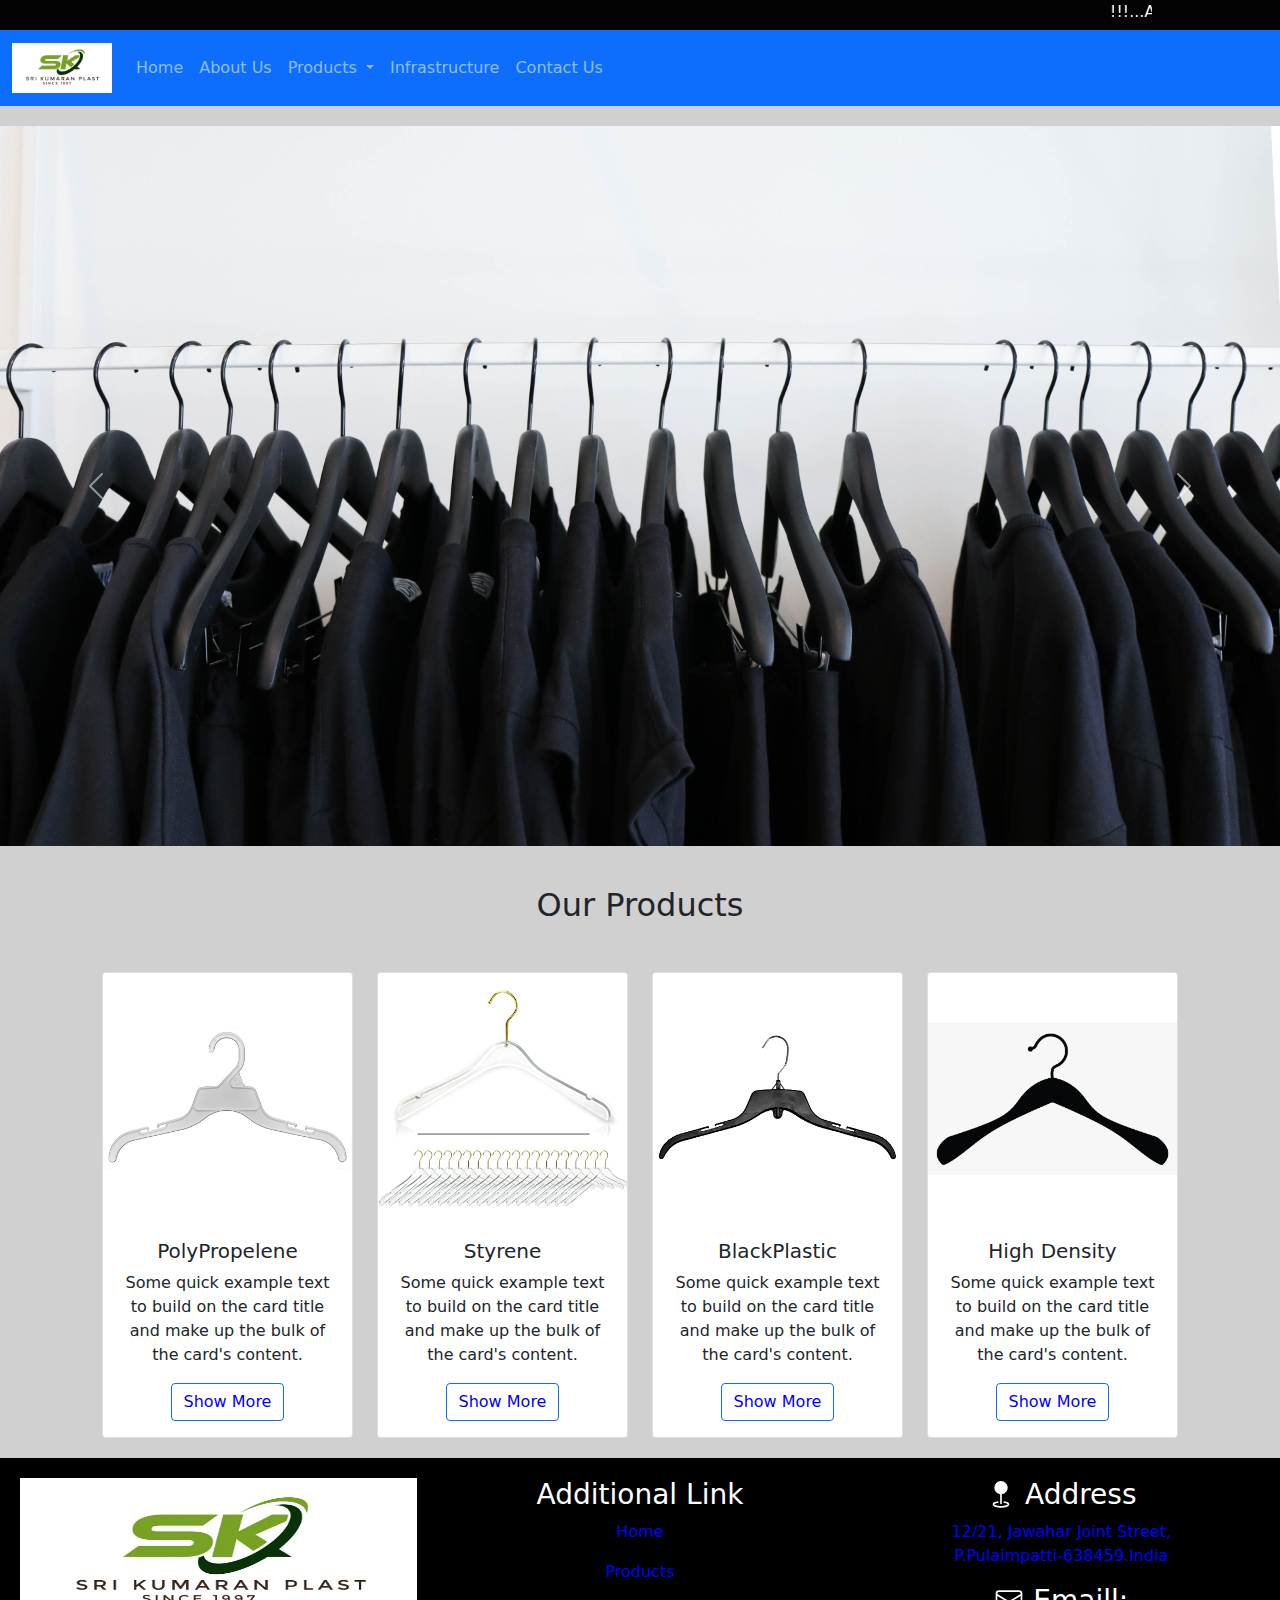
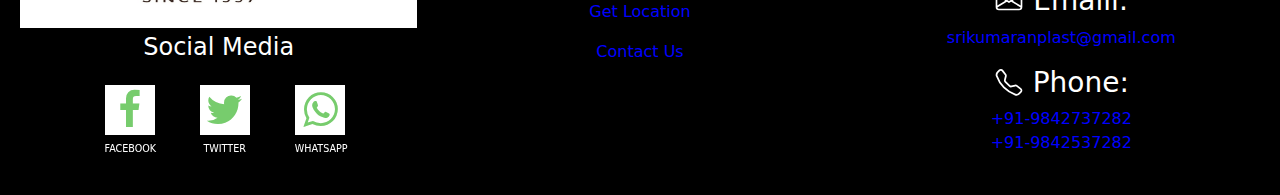
<file: index.html>
<!DOCTYPE html>
<html lang="en">

<head>
  <meta charset="UTF-8">
  <meta http-equiv="X-UA-Compatible" content="IE=edge">
  <meta name="viewport" content="width=device-width, initial-scale=1.0">
  <title>Sri Kumaran Plast</title>
  <link rel="shortcut icon" href="./favicon.jpg" type="image/x-icon">
  <link rel="stylesheet" href="./bootstrap.min.css">
  <link rel="stylesheet" href="./style.css">
  <!-- socail nav -->
  <link href="https://fonts.googleapis.com/css?family=Raleway+Dots" rel="stylesheet" type="text/css">
  <link href="https://maxcdn.bootstrapcdn.com/font-awesome/4.7.0/css/font-awesome.min.css" rel="stylesheet"
    type="text/css">
  <!-- social nav -->

</head>

<body>
  <!-- back to top -->
  <button onclick="topFunction()" id="myBtn" title="Go to top"><svg xmlns="http://www.w3.org/2000/svg" width="28"
      height="28" fill="currentColor" class="bi bi-caret-up-fill" viewBox="0 0 16 16">
      <path
        d="m7.247 4.86-4.796 5.481c-.566.647-.106 1.659.753 1.659h9.592a1 1 0 0 0 .753-1.659l-4.796-5.48a1 1 0 0 0-1.506 0z" />
    </svg></button>

  <script>
    //Get the button
    var mybutton = document.getElementById("myBtn");

    // When the user scrolls down 20px from the top of the document, show the button
    window.onscroll = function () { scrollFunction() };

    function scrollFunction() {
      if (document.body.scrollTop > 20 || document.documentElement.scrollTop > 20) {
        mybutton.style.display = "block";
      } else {
        mybutton.style.display = "none";
      }
    }

    // When the user clicks on the button, scroll to the top of the document
    function topFunction() {
      document.body.scrollTop = 0;
      document.documentElement.scrollTop = 0;
    }
  </script>
  <!-- back to top -->
  <!-- page logo top -->
  <div class="head-top">
    <marquee behavior="scroll" direction="left" scrollamount="5" style="color: white;">
      !!!...Announce something here...!!!
    </marquee>
  </div>
  <!-- page logo end -->
  <!-- top menu start -->
  <div class="top-menu">
    <nav class="navbar navbar-expand-lg navbar-dark bg-primary ">
      <div class="container-fluid">
        <a class="navbar-brand" href="./index.html"><img src="./logo.png" alt="Sri Kumaran Plast"
            style="width:100px;height:50px;"></a>
          <button class="navbar-toggler" type="button" data-bs-toggle="collapse" data-bs-target="#main_nav"
            aria-expanded="false" aria-label="Toggle navigation">
            <span class="navbar-toggler-icon"></span>
          </button>
          <div class="collapse navbar-collapse" id="main_nav">
            <ul class="navbar-nav">
              <li class="nav-item active"> <a class="nav-link" href="./index.html">Home </a> </li>
              <li class="nav-item active"> <a class="nav-link" href="./about-us.html">About Us </a> </li>
              <li class="nav-item dropdown" id="myDropdown">
                <a class="nav-link dropdown-toggle" href="#" data-bs-toggle="dropdown"> Products </a>
                <ul class="dropdown-menu">
                  <li> <a class="dropdown-item" href="./all-products.html"> All Products </a></li>
                  <li> <a class="dropdown-item" href="./all-products.html"> Dropdown item 2 </a></li>
                  <li><a class="dropdown-item" href="./all-products.html"> Dropdown item 3 </a></li>
                  <li><a class="dropdown-item" href="./all-products.html"> Dropdown item 4 </a></li>
                </ul>
              </li>
              <li class="nav-item active"> <a class="nav-link" href="./index.html">Infrastructure </a> </li>
              <li class="nav-item"><a class="nav-link" href="./contact-us.html"> Contact Us </a></li>
            </ul>
          </div>
        </div>
      </div>
    </nav>
  </div>

  <!-- top menu end -->
  <!-- slide image start -->
  <div class="slide">
    <div id="carouselExampleControls" class="carousel slide" data-bs-ride="carousel">
      <div class="carousel-inner">
        <div class="carousel-item active">
          <img src="./slide1.jpg" class="d-block w-100" alt="Plastic hangers" style="width:100%;height:auto;">
        </div>
        <div class="carousel-item">
          <img src="./slide2.jpg" class="d-block w-100" alt="Plastic hangers" style="width:100%;height:auto;">
        </div>
        <div class="carousel-item">
          <img src="./slide3.jpg" class="d-block w-100" alt="Plastic hangers" style="width:100%;height:auto;;">
        </div>
        <div class="carousel-item">
          <img src="./slide4.jpg" class="d-block w-100" alt="Plastic hangers" style="width:100%;height:auto;">
        </div>
      </div>
      <button class="carousel-control-prev" type="button" data-bs-target="#carouselExampleControls"
        data-bs-slide="prev">
        <span class="carousel-control-prev-icon" aria-hidden="true"></span>
        <span class="visually-hidden">Previous</span>
      </button>
      <button class="carousel-control-next" type="button" data-bs-target="#carouselExampleControls"
        data-bs-slide="next">
        <span class="carousel-control-next-icon" aria-hidden="true"></span>
        <span class="visually-hidden">Next</span>
      </button>
    </div>
  </div>
  <!-- slide image end -->

  <!-- cards start -->
  <div class="container">
    <div class="row padd text-center">
      <h2>Our Products</h2>
    </div>
    <div class="row padd text-center">
      <div class="col-md">
        <div class="card" style="width:100%;height:auto;">
          <img src="./card1-pp.jpg" class="card-img-top" alt="PolyPropelene">
          <div class="card-body">
            <h5 class="card-title">PolyPropelene</h5>
            <p class="card-text">Some quick example text to build on the card title and make up the bulk of the card's
              content.</p>
            <a href="./all-products.html" class="btn btn-primary">Show More</a>
          </div>
        </div>
      </div>
      <div class="col-md">
        <div class="card" style="width:100%;height:auto;">
          <img src="./card3-sty.jpg" class="card-img-top" alt="Styrene">
          <div class="card-body">
            <h5 class="card-title">Styrene</h5>
            <p class="card-text">Some quick example text to build on the card title and make up the bulk of the card's
              content.</p>
            <a href="./all-products.html" class="btn btn-primary">Show More</a>
          </div>
        </div>
      </div>
      <div class="col-md">
        <div class="card" style="width:100%;height:auto;">
          <img src="./card2-bp.jpg" class="card-img-top rounded" alt="BlackPlastic">
          <div class="card-body">
            <h5 class="card-title">BlackPlastic</h5>
            <p class="card-text">Some quick example text to build on the card title and make up the bulk of the card's
              content.</p>
            <a href="./all-products.html" class="btn btn-primary">Show More</a>
          </div>
        </div>
      </div>
      <div class="col-md">
        <div class="card" style="width:100%;height:auto;">
          <img src="./card4-hd.png" class="card-img-top" alt="High Density">
          <div class="card-body">
            <h5 class="card-title">High Density</h5>
            <p class="card-text">Some quick example text to build on the card title and make up the bulk of the card's
              content.</p>
            <a href="./all-products.html" class="btn btn-primary">Show More</a>
          </div>
        </div>
      </div>
    </div>
  </div>
  <!-- cards end -->

  <script src="./jquerry.min.js"></script>
  <script src="./bootstrap.min.js"></script>
</body>
<footer>
  <!-- bottom details start -->
  <div class="home-foot">
    <div class="cointainer" style="color: white;">
      <div class="row text-center">
        <div class="col-md">
          <img src="./logo.png" alt="Sri Kumaran Plast" style="width: 100%;height:150px;"><br>
          <h4 class="socialpad">Social Media</h4>
          <!-- social media start -->
          <section>
            <ul id="services">
              <li>
                <div class="facebook">
                  <a href="https://facebook.com/colorlib/">
                    <i class="fa fa-facebook" aria-hidden="true"></i>
                  </a>
                </div>
                <span>Facebook</span>
              </li>
              <li>
                <div class="twitter">
                  <a href="https://twitter.com/colorlib/">
                    <i class="fa fa-twitter" aria-hidden="true"></i>
                  </a>
                </div>
                <span>Twitter</span>
              </li>
              <li>
                <div class="whatsapp">
                  <a href="https://wa.me//919842737282">
                    <i class="fa fa-whatsapp" aria-hidden="true"></i>
                  </a>
                </div>
                <span>WhatsApp</span>
              </li>
            </ul>
          </section>
          <!-- social media end -->
        </div>
        <div class="col-md" style="max-width: 100%;">
          <h3>Additional Link</h3>
          <p><a href="./index.html">Home</a></p>
          <p><a href="./all-products.html">Products</a></p>
          <p><a href="https://g.page/skp-hanger?share" target="_blank">Get Location</a></p>
          <p><a href="./contact-us.html">Contact Us</a></p>
        </div>
        <div class="col-md" style="max-width: 100%;">
          <h3><svg xmlns="http://www.w3.org/2000/svg" width="30" height="30" fill="currentColor" class="bi bi-geo-fill"
              viewBox="0 0 16 18">
              <path fill-rule="evenodd"
                d="M4 4a4 4 0 1 1 4.5 3.969V13.5a.5.5 0 0 1-1 0V7.97A4 4 0 0 1 4 3.999zm2.493 8.574a.5.5 0 0 1-.411.575c-.712.118-1.28.295-1.655.493a1.319 1.319 0 0 0-.37.265.301.301 0 0 0-.057.09V14l.002.008a.147.147 0 0 0 .016.033.617.617 0 0 0 .145.15c.165.13.435.27.813.395.751.25 1.82.414 3.024.414s2.273-.163 3.024-.414c.378-.126.648-.265.813-.395a.619.619 0 0 0 .146-.15.148.148 0 0 0 .015-.033L12 14v-.004a.301.301 0 0 0-.057-.09 1.318 1.318 0 0 0-.37-.264c-.376-.198-.943-.375-1.655-.493a.5.5 0 1 1 .164-.986c.77.127 1.452.328 1.957.594C12.5 13 13 13.4 13 14c0 .426-.26.752-.544.977-.29.228-.68.413-1.116.558-.878.293-2.059.465-3.34.465-1.281 0-2.462-.172-3.34-.465-.436-.145-.826-.33-1.116-.558C3.26 14.752 3 14.426 3 14c0-.599.5-1 .961-1.243.505-.266 1.187-.467 1.957-.594a.5.5 0 0 1 .575.411z" />
            </svg> Address</h3>
          <p><a href="https://g.page/skp-hanger?share" target="_blank">12/21, Jawahar Joint Street,<br>
              P.Pulaimpatti-638459.India</a></p>
          <h3><svg xmlns="http://www.w3.org/2000/svg" width="30" height="30" fill="white" class="bi bi-envelope"
              viewBox="0 0 16 18">
              <path
                d="M0 4a2 2 0 0 1 2-2h12a2 2 0 0 1 2 2v8a2 2 0 0 1-2 2H2a2 2 0 0 1-2-2V4zm2-1a1 1 0 0 0-1 1v.217l7 4.2 7-4.2V4a1 1 0 0 0-1-1H2zm13 2.383-4.758 2.855L15 11.114v-5.73zm-.034 6.878L9.271 8.82 8 9.583 6.728 8.82l-5.694 3.44A1 1 0 0 0 2 13h12a1 1 0 0 0 .966-.739zM1 11.114l4.758-2.876L1 5.383v5.73z" />
            </svg> Emaill:</h3>
          <p><a href="mailto:srikumaranplast@gmail.com">srikumaranplast@gmail.com</a></p>
          <h3><svg xmlns="http://www.w3.org/2000/svg" width="30" height="30" fill="white" class="bi bi-telephone"
              viewBox="0 0 16 18">
              <path
                d="M3.654 1.328a.678.678 0 0 0-1.015-.063L1.605 2.3c-.483.484-.661 1.169-.45 1.77a17.568 17.568 0 0 0 4.168 6.608 17.569 17.569 0 0 0 6.608 4.168c.601.211 1.286.033 1.77-.45l1.034-1.034a.678.678 0 0 0-.063-1.015l-2.307-1.794a.678.678 0 0 0-.58-.122l-2.19.547a1.745 1.745 0 0 1-1.657-.459L5.482 8.062a1.745 1.745 0 0 1-.46-1.657l.548-2.19a.678.678 0 0 0-.122-.58L3.654 1.328zM1.884.511a1.745 1.745 0 0 1 2.612.163L6.29 2.98c.329.423.445.974.315 1.494l-.547 2.19a.678.678 0 0 0 .178.643l2.457 2.457a.678.678 0 0 0 .644.178l2.189-.547a1.745 1.745 0 0 1 1.494.315l2.306 1.794c.829.645.905 1.87.163 2.611l-1.034 1.034c-.74.74-1.846 1.065-2.877.702a18.634 18.634 0 0 1-7.01-4.42 18.634 18.634 0 0 1-4.42-7.009c-.362-1.03-.037-2.137.703-2.877L1.885.511z" />
            </svg> Phone:</h3>
          <p style="color: blue;">+91-9842737282<br>+91-9842537282</p>
        </div>
      </div>
    </div>
  </div>
  <!-- bottom deatils end -->

</footer>

</html>
</file>
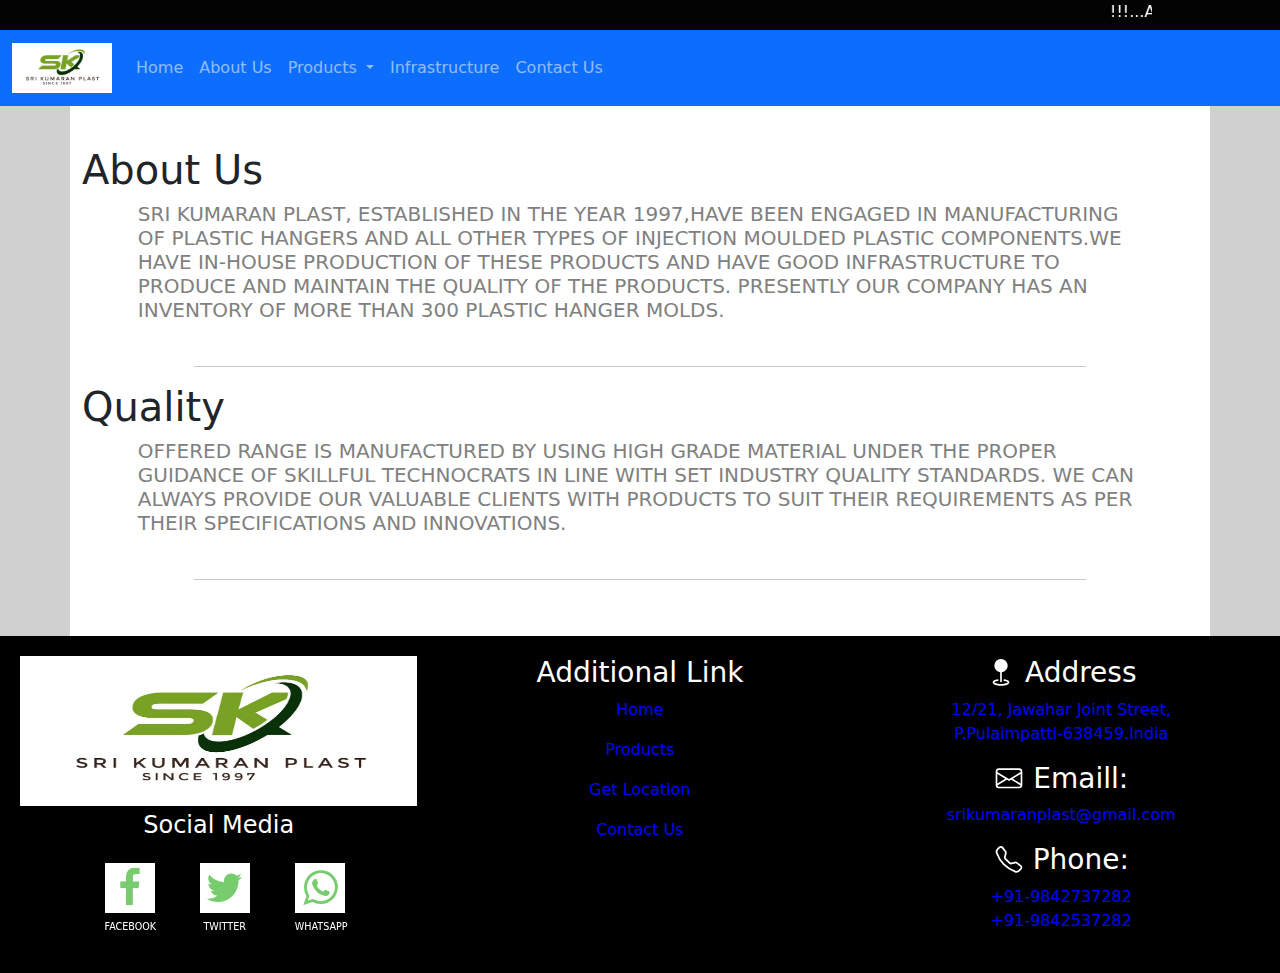
<file: about-us.html>
<!DOCTYPE html>
<html lang="en">

<head>
    <meta charset="UTF-8">
    <meta http-equiv="X-UA-Compatible" content="IE=edge">
    <meta name="viewport" content="width=device-width, initial-scale=1.0">
    <title>Sri Kumaran Plast</title>
    <link rel="shortcut icon" href="./favicon.jpg" type="image/x-icon">
    <link rel="stylesheet" href="./bootstrap.min.css">
    <link rel="stylesheet" href="./style.css">
    <!-- socail nav -->
    <link href="https://fonts.googleapis.com/css?family=Raleway+Dots" rel="stylesheet" type="text/css">
    <link href="https://maxcdn.bootstrapcdn.com/font-awesome/4.7.0/css/font-awesome.min.css" rel="stylesheet"
        type="text/css">
    <!-- social nav -->
</head>

<body>
    <!-- back to top -->
    <button onclick="topFunction()" id="myBtn" title="Go to top"><svg xmlns="http://www.w3.org/2000/svg" width="28"
            height="28" fill="currentColor" class="bi bi-caret-up-fill" viewBox="0 0 16 16">
            <path
                d="m7.247 4.86-4.796 5.481c-.566.647-.106 1.659.753 1.659h9.592a1 1 0 0 0 .753-1.659l-4.796-5.48a1 1 0 0 0-1.506 0z" />
        </svg></button>

    <script>
        //Get the button
        var mybutton = document.getElementById("myBtn");

        // When the user scrolls down 20px from the top of the document, show the button
        window.onscroll = function () { scrollFunction() };

        function scrollFunction() {
            if (document.body.scrollTop > 20 || document.documentElement.scrollTop > 20) {
                mybutton.style.display = "block";
            } else {
                mybutton.style.display = "none";
            }
        }

        // When the user clicks on the button, scroll to the top of the document
        function topFunction() {
            document.body.scrollTop = 0;
            document.documentElement.scrollTop = 0;
        }
    </script>
    <!-- back to top -->

    <!-- page logo top -->
    <div class="head-top">
        <marquee behavior="scroll" direction="left" scrollamount="5" style="color: white;">
            !!!...Announce something here...!!!
        </marquee>
    </div>
    <!-- page logo end -->
    <!-- top menu start -->
    <div class="top-menu">
        <nav class="navbar navbar-expand-lg navbar-dark bg-primary ">
            <div class="container-fluid">
                <a class="navbar-brand" href="./index.html"><img src="./logo.png" alt="Sri Kumaran Plast"
                        style="width:100px;height:50px;"></a>
                <button class="navbar-toggler" type="button" data-bs-toggle="collapse" data-bs-target="#main_nav"
                    aria-expanded="false" aria-label="Toggle navigation">
                    <span class="navbar-toggler-icon"></span>
                </button>
                <div class="collapse navbar-collapse" id="main_nav">
                    <ul class="navbar-nav">
                        <li class="nav-item active"> <a class="nav-link" href="./index.html">Home </a> </li>
                        <li class="nav-item active"> <a class="nav-link" href="./about-us.html">About Us </a> </li>
                        <li class="nav-item dropdown" id="myDropdown">
                            <a class="nav-link dropdown-toggle" href="#" data-bs-toggle="dropdown"> Products </a>
                            <ul class="dropdown-menu">
                                <li> <a class="dropdown-item" href="./all-products.html"> All Products </a></li>
                                <li> <a class="dropdown-item" href="./all-products.html"> Dropdown item 2 </a></li>
                                <li><a class="dropdown-item" href="./all-products.html"> Dropdown item 3 </a></li>
                                <li><a class="dropdown-item" href="./all-products.html"> Dropdown item 4 </a></li>
                            </ul>
                        </li>
                        <li class="nav-item active"> <a class="nav-link" href="./index.html">Infrastructure </a> </li>
                        <li class="nav-item"><a class="nav-link" href="./contact-us.html"> Contact Us </a></li>
                    </ul>
                </div>
            </div>
    </div>
    </nav>
    </div>
    <!-- top menu end -->
    <!-- about us -->
    <div class="container gap20"></div>
    <div class="container about-us">
        <h1>About Us</h1>
        <h5 style="padding-left: 5%; padding-right: 5%; color: grey;">SRI KUMARAN PLAST, ESTABLISHED IN THE YEAR
            1997,HAVE BEEN ENGAGED IN MANUFACTURING OF PLASTIC HANGERS AND ALL
            OTHER TYPES OF INJECTION MOULDED PLASTIC COMPONENTS.WE HAVE IN-HOUSE PRODUCTION OF THESE PRODUCTS AND HAVE
            GOOD INFRASTRUCTURE TO PRODUCE AND MAINTAIN THE QUALITY OF THE PRODUCTS. PRESENTLY OUR COMPANY HAS AN
            INVENTORY OF MORE THAN 300 PLASTIC HANGER MOLDS.</h5>
        <div class="gap20"></div>
        <hr style="width:80%;text-align:center;margin-left:10%; margin-right: 10%;">
        <h1>Quality</h1>
        <h5 style="padding-left: 5%; padding-right: 5%; color: grey;">OFFERED RANGE IS MANUFACTURED BY USING HIGH GRADE
            MATERIAL UNDER THE PROPER GUIDANCE OF SKILLFUL TECHNOCRATS IN LINE WITH SET INDUSTRY QUALITY STANDARDS. WE
            CAN ALWAYS PROVIDE OUR VALUABLE CLIENTS WITH PRODUCTS TO SUIT THEIR REQUIREMENTS AS PER THEIR SPECIFICATIONS
            AND INNOVATIONS.
        </h5>
        <div class="gap20"></div>
        <hr style="width:80%;text-align:center;margin-left:10%; margin-right: 10%;">
    </div>
    <div class="container gap20"></div>
    <!-- about us -->



    <script src="./jquerry.min.js"></script>
    <script src="./bootstrap.min.js"></script>
</body>
<footer>
    <!-- bottom details start -->
    <div class="home-foot">
        <div class="cointainer" style="color: white;">
            <div class="row text-center">
                <div class="col-md">
                    <img src="./logo.png" alt="Sri Kumaran Plast" style="width: 100%;height:150px;"><br>
                    <h4 class="socialpad">Social Media</h4>
                    <!-- social media start -->
                    <section>
                        <ul id="services">
                            <li>
                                <div class="facebook">
                                    <a href="https://facebook.com/colorlib/">
                                        <i class="fa fa-facebook" aria-hidden="true"></i>
                                    </a>
                                </div>
                                <span>Facebook</span>
                            </li>
                            <li>
                                <div class="twitter">
                                    <a href="https://twitter.com/colorlib/">
                                        <i class="fa fa-twitter" aria-hidden="true"></i>
                                    </a>
                                </div>
                                <span>Twitter</span>
                            </li>
                            <li>
                                <div class="whatsapp">
                                    <a href="https://wa.me//919842737282">
                                        <i class="fa fa-whatsapp" aria-hidden="true"></i>
                                    </a>
                                </div>
                                <span>WhatsApp</span>
                            </li>
                        </ul>
                    </section>
                    <!-- social media end -->
                </div>
                <div class="col-md" style="max-width: 100%;">
                    <h3>Additional Link</h3>
                    <p><a href="./index.html">Home</a></p>
                    <p><a href="./all-products.html">Products</a></p>
                    <p><a href="https://g.page/skp-hanger?share" target="_blank">Get Location</a></p>
                    <p><a href="./contact-us.html">Contact Us</a></p>
                </div>
                <div class="col-md" style="max-width: 100%;">
                    <h3><svg xmlns="http://www.w3.org/2000/svg" width="30" height="30" fill="currentColor"
                            class="bi bi-geo-fill" viewBox="0 0 16 18">
                            <path fill-rule="evenodd"
                                d="M4 4a4 4 0 1 1 4.5 3.969V13.5a.5.5 0 0 1-1 0V7.97A4 4 0 0 1 4 3.999zm2.493 8.574a.5.5 0 0 1-.411.575c-.712.118-1.28.295-1.655.493a1.319 1.319 0 0 0-.37.265.301.301 0 0 0-.057.09V14l.002.008a.147.147 0 0 0 .016.033.617.617 0 0 0 .145.15c.165.13.435.27.813.395.751.25 1.82.414 3.024.414s2.273-.163 3.024-.414c.378-.126.648-.265.813-.395a.619.619 0 0 0 .146-.15.148.148 0 0 0 .015-.033L12 14v-.004a.301.301 0 0 0-.057-.09 1.318 1.318 0 0 0-.37-.264c-.376-.198-.943-.375-1.655-.493a.5.5 0 1 1 .164-.986c.77.127 1.452.328 1.957.594C12.5 13 13 13.4 13 14c0 .426-.26.752-.544.977-.29.228-.68.413-1.116.558-.878.293-2.059.465-3.34.465-1.281 0-2.462-.172-3.34-.465-.436-.145-.826-.33-1.116-.558C3.26 14.752 3 14.426 3 14c0-.599.5-1 .961-1.243.505-.266 1.187-.467 1.957-.594a.5.5 0 0 1 .575.411z" />
                        </svg> Address</h3>
                    <p><a href="https://g.page/skp-hanger?share" target="_blank">12/21, Jawahar Joint Street,<br>
                            P.Pulaimpatti-638459.India</a></p>
                    <h3><svg xmlns="http://www.w3.org/2000/svg" width="30" height="30" fill="white"
                            class="bi bi-envelope" viewBox="0 0 16 18">
                            <path
                                d="M0 4a2 2 0 0 1 2-2h12a2 2 0 0 1 2 2v8a2 2 0 0 1-2 2H2a2 2 0 0 1-2-2V4zm2-1a1 1 0 0 0-1 1v.217l7 4.2 7-4.2V4a1 1 0 0 0-1-1H2zm13 2.383-4.758 2.855L15 11.114v-5.73zm-.034 6.878L9.271 8.82 8 9.583 6.728 8.82l-5.694 3.44A1 1 0 0 0 2 13h12a1 1 0 0 0 .966-.739zM1 11.114l4.758-2.876L1 5.383v5.73z" />
                        </svg> Emaill:</h3>
                    <p><a href="mailto:srikumaranplast@gmail.com">srikumaranplast@gmail.com</a></p>
                    <h3><svg xmlns="http://www.w3.org/2000/svg" width="30" height="30" fill="white"
                            class="bi bi-telephone" viewBox="0 0 16 18">
                            <path
                                d="M3.654 1.328a.678.678 0 0 0-1.015-.063L1.605 2.3c-.483.484-.661 1.169-.45 1.77a17.568 17.568 0 0 0 4.168 6.608 17.569 17.569 0 0 0 6.608 4.168c.601.211 1.286.033 1.77-.45l1.034-1.034a.678.678 0 0 0-.063-1.015l-2.307-1.794a.678.678 0 0 0-.58-.122l-2.19.547a1.745 1.745 0 0 1-1.657-.459L5.482 8.062a1.745 1.745 0 0 1-.46-1.657l.548-2.19a.678.678 0 0 0-.122-.58L3.654 1.328zM1.884.511a1.745 1.745 0 0 1 2.612.163L6.29 2.98c.329.423.445.974.315 1.494l-.547 2.19a.678.678 0 0 0 .178.643l2.457 2.457a.678.678 0 0 0 .644.178l2.189-.547a1.745 1.745 0 0 1 1.494.315l2.306 1.794c.829.645.905 1.87.163 2.611l-1.034 1.034c-.74.74-1.846 1.065-2.877.702a18.634 18.634 0 0 1-7.01-4.42 18.634 18.634 0 0 1-4.42-7.009c-.362-1.03-.037-2.137.703-2.877L1.885.511z" />
                        </svg> Phone:</h3>
                    <p style="color: blue;">+91-9842737282<br>+91-9842537282</p>
                </div>
            </div>
        </div>
    </div>
    <!-- bottom deatils end -->

</footer>

</html>
</file>
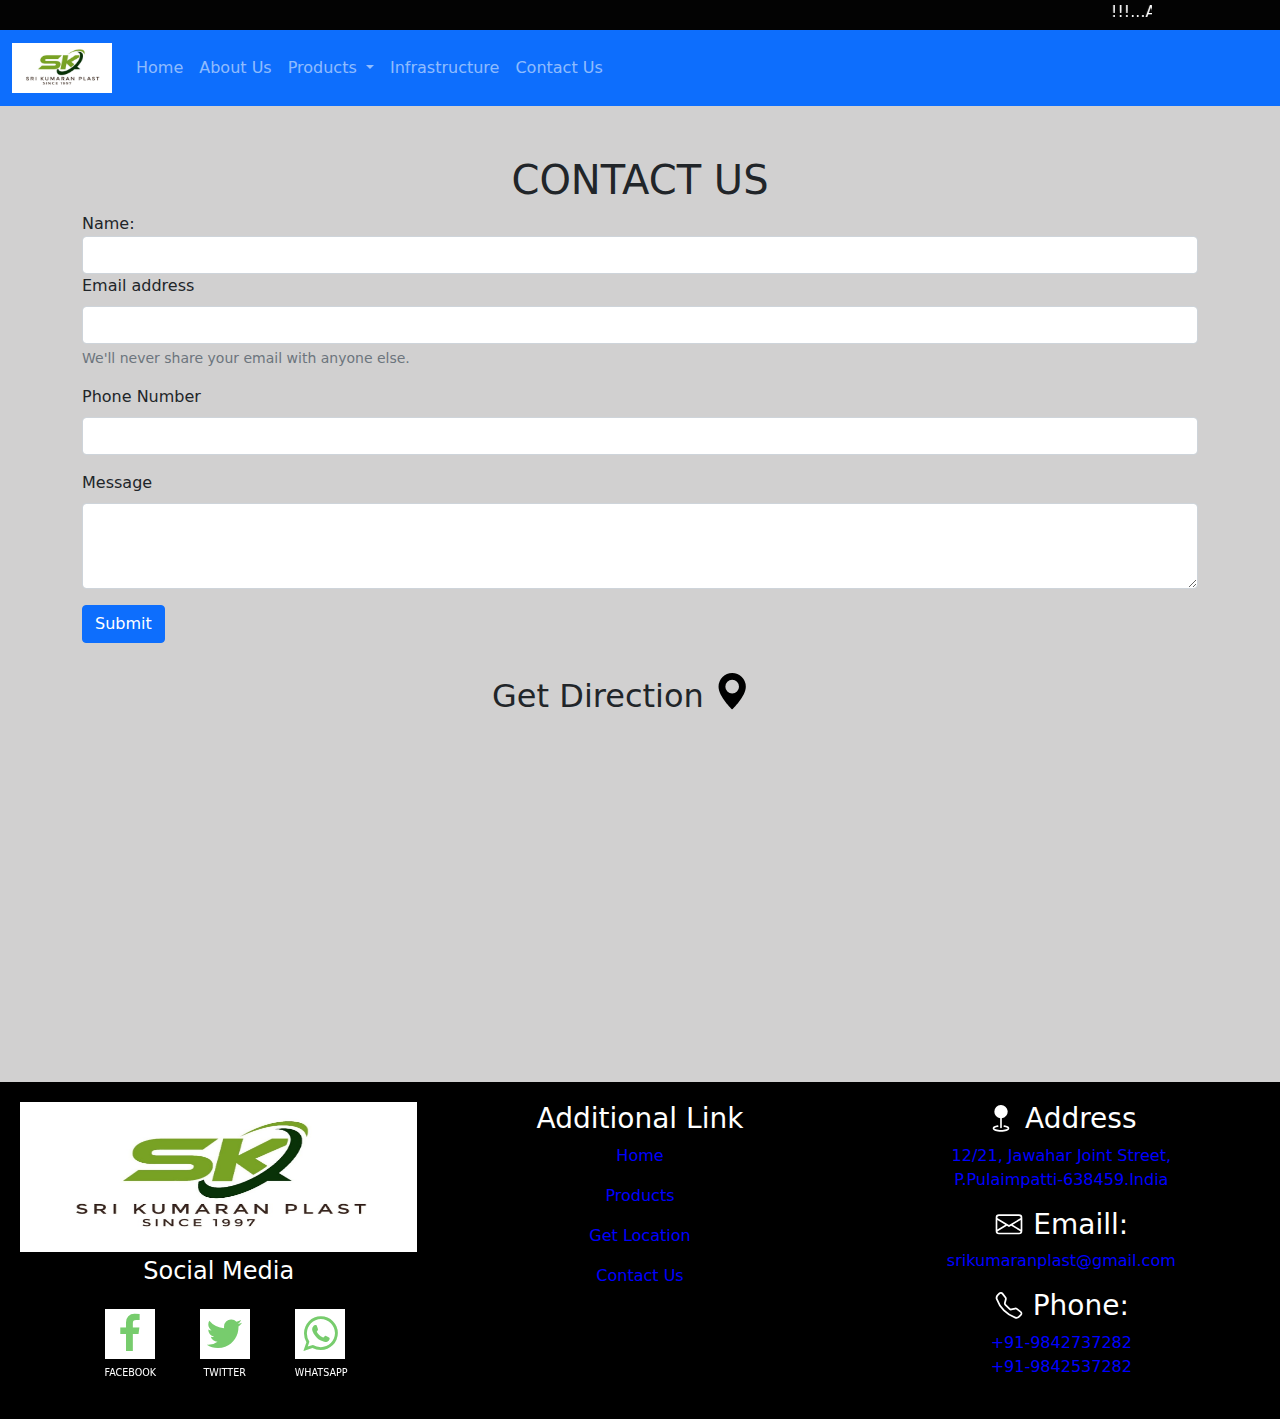
<file: contact-us.html>
<!DOCTYPE html>
<html lang="en">

<head>
    <meta charset="UTF-8">
    <meta http-equiv="X-UA-Compatible" content="IE=edge">
    <meta name="viewport" content="width=device-width, initial-scale=1.0">
    <title>Sri Kumaran Plast</title>
    <link rel="shortcut icon" href="./favicon.jpg" type="image/x-icon">

    <link rel="stylesheet" href="./bootstrap.min.css">
    <link rel="stylesheet" href="./style.css">
    <!-- form -->
    <script src="https://code.jquery.com/jquery-3.6.0.js"
        integrity="sha256-H+K7U5CnXl1h5ywQfKtSj8PCmoN9aaq30gDh27Xc0jk=" crossorigin="anonymous">
        </script>
    <script>
        function SubForm() {
            $.ajax({
                url: "https://api.apispreadsheets.com/data/15411/",
                type: "post",
                data: $("#form").serializeArray(),
                success: function () {
                    alert("Form Data Submitted :)")
                },
                error: function () {
                    alert("There was an error :(")
                }
            });
        }
    </script>
    <!-- form end -->
    <!-- socail nav -->
    <link href="https://fonts.googleapis.com/css?family=Raleway+Dots" rel="stylesheet" type="text/css">
    <link href="https://maxcdn.bootstrapcdn.com/font-awesome/4.7.0/css/font-awesome.min.css" rel="stylesheet"
        type="text/css">
    <!-- social nav -->
</head>

<body>
    <!-- back to top -->
    <button onclick="topFunction()" id="myBtn" title="Go to top"><svg xmlns="http://www.w3.org/2000/svg" width="28"
            height="28" fill="currentColor" class="bi bi-caret-up-fill" viewBox="0 0 16 16">
            <path
                d="m7.247 4.86-4.796 5.481c-.566.647-.106 1.659.753 1.659h9.592a1 1 0 0 0 .753-1.659l-4.796-5.48a1 1 0 0 0-1.506 0z" />
        </svg></button>

    <script>
        //Get the button
        var mybutton = document.getElementById("myBtn");

        // When the user scrolls down 20px from the top of the document, show the button
        window.onscroll = function () { scrollFunction() };

        function scrollFunction() {
            if (document.body.scrollTop > 20 || document.documentElement.scrollTop > 20) {
                mybutton.style.display = "block";
            } else {
                mybutton.style.display = "none";
            }
        }

        // When the user clicks on the button, scroll to the top of the document
        function topFunction() {
            document.body.scrollTop = 0;
            document.documentElement.scrollTop = 0;
        }
    </script>
    <!-- back to top -->
    <!-- page logo top -->
    <div class="head-top">
        <marquee behavior="scroll" direction="left" scrollamount="5" style="color: white;">
            !!!...Announce something here...!!!
        </marquee>
    </div>
    <!-- page logo end -->
    <!-- top menu start -->
    <div class="top-menu">
        <nav class="navbar navbar-expand-lg navbar-dark bg-primary ">
          <div class="container-fluid">
            <a class="navbar-brand" href="./index.html"><img src="./logo.png" alt="Sri Kumaran Plast"
                style="width:100px;height:50px;"></a>
              <button class="navbar-toggler" type="button" data-bs-toggle="collapse" data-bs-target="#main_nav"
                aria-expanded="false" aria-label="Toggle navigation">
                <span class="navbar-toggler-icon"></span>
              </button>
              <div class="collapse navbar-collapse" id="main_nav">
                <ul class="navbar-nav">
                  <li class="nav-item active"> <a class="nav-link" href="./index.html">Home </a> </li>
                  <li class="nav-item active"> <a class="nav-link" href="./about-us.html">About Us </a> </li>
                  <li class="nav-item dropdown" id="myDropdown">
                    <a class="nav-link dropdown-toggle" href="#" data-bs-toggle="dropdown"> Products </a>
                    <ul class="dropdown-menu">
                      <li> <a class="dropdown-item" href="./all-products.html"> All Products </a></li>
                      <li> <a class="dropdown-item" href="./all-products.html"> Dropdown item 2 </a></li>
                      <li><a class="dropdown-item" href="./all-products.html"> Dropdown item 3 </a></li>
                      <li><a class="dropdown-item" href="./all-products.html"> Dropdown item 4 </a></li>
                    </ul>
                  </li>
                  <li class="nav-item active"> <a class="nav-link" href="./index.html">Infrastructure </a> </li>
                  <li class="nav-item"><a class="nav-link" href="./contact-us.html"> Contact Us </a></li>
                </ul>
              </div>
            </div>
          </div>
        </nav>
      </div>
    <!-- top menu end -->
    <!-- contact head start -->
    <div class="contact-head">
        <h1>CONTACT US</h1>
    </div>
    <!-- contact head end -->
    <!-- contact form start -->
    <div class="container">
        <div class="row form-box text-left">
            <div class="col" style="width: fit-content;">
                <form id="form" style="width: auto;">
                    <div class="form-group">
                        <label for="usr">Name:</label>
                        <input type="text" name="Name" class="form-control" id="usr" required>
                    </div>
                    <div class="mb-3">
                        <label for="exampleInputEmail1" class="form-label">Email address</label>
                        <input type="email" name="Email address" class="form-control" id="exampleInputEmail1"
                            aria-describedby="emailHelp" required>
                        <div id="emailHelp" class="form-text">We'll never share your email with anyone else.</div>
                    </div>
                    <div class="mb-3">
                        <label for="exampleInputphone1" class="form-label">Phone Number</label>
                        <input type="text" name="Phone Number" class="form-control bfh-phone" id="exampleInputPhone1">
                    </div>
                    <div class="mb-3">
                        <label for="exampleFormControlTextarea1" class="form-label">Message</label>
                        <textarea class="form-control" name="Message" id="exampleFormControlTextarea1" rows="3"
                            required></textarea>
                    </div>
                </form>
                <button type="submit" class="btn btn-primary" style="color: white;" onclick="SubForm()">Submit</button>
            </div>
            <!-- map box start -->
            <div class="row" style="padding-top: 30px;">
                <div class="col text-center map" style="width: fit-content;">
                    <h2>Get Direction <svg xmlns="http://www.w3.org/2000/svg" width="50" height="50" fill="black"
                            class="bi bi-geo-alt-fill" viewBox="0 0 22 22">
                            <path
                                d="M8 16s6-5.686 6-10A6 6 0 0 0 2 6c0 4.314 6 10 6 10zm0-7a3 3 0 1 1 0-6 3 3 0 0 1 0 6z" />
                        </svg></h2><br>
                    <iframe
                        src="https://www.google.com/maps/embed?pb=!1m18!1m12!1m3!1d3911.8251177642665!2d77.16407638447131!3d11.347480995751422!2m3!1f0!2f0!3f0!3m2!1i1024!2i768!4f13.1!3m3!1m2!1s0x3ba8e1917dc3dd85%3A0xc63ea103141d8559!2sSri%20Kumaran%20Plast!5e0!3m2!1sen!2sin!4v1626171018183!5m2!1sen!2sin"
                        width="auto" height="300" style="border:0;" allowfullscreen="" loading="lazy"></iframe>
                </div>
            </div>

            <!-- map box end -->
        </div>
    </div>
    <!-- contact form end -->


    <script src="./jquerry.min.js"></script>
    <script src="./bootstrap.min.js"></script>
</body>
<footer>
    <!-- bottom details start -->
    <div class="home-foot">
        <div class="cointainer" style="color: white;">
            <div class="row text-center">
                <div class="col-md">
                    <img src="./logo.png" alt="Sri Kumaran Plast" style="width: 100%;height:150px;"><br>
                    <h4 class="socialpad">Social Media</h4>
                    <!-- social media start -->
                    <section>
                        <ul id="services">
                            <li>
                                <div class="facebook">
                                    <a href="https://facebook.com/colorlib/">
                                        <i class="fa fa-facebook" aria-hidden="true"></i>
                                    </a>
                                </div>
                                <span>Facebook</span>
                            </li>
                            <li>
                                <div class="twitter">
                                    <a href="https://twitter.com/colorlib/">
                                        <i class="fa fa-twitter" aria-hidden="true"></i>
                                    </a>
                                </div>
                                <span>Twitter</span>
                            </li>
                            <li>
                                <div class="whatsapp">
                                    <a href="https://wa.me//919842737282">
                                        <i class="fa fa-whatsapp" aria-hidden="true"></i>
                                    </a>
                                </div>
                                <span>WhatsApp</span>
                            </li>
                        </ul>
                    </section>
                    <!-- social media end -->
                </div>
                <div class="col-md" style="max-width: 100%;">
                    <h3>Additional Link</h3>
                    <p><a href="./index.html">Home</a></p>
                    <p><a href="./all-products.html">Products</a></p>
                    <p><a href="https://g.page/skp-hanger?share" target="_blank">Get Location</a></p>
                    <p><a href="./contact-us.html">Contact Us</a></p>
                </div>
                <div class="col-md" style="max-width: 100%;">
                    <h3><svg xmlns="http://www.w3.org/2000/svg" width="30" height="30" fill="currentColor"
                            class="bi bi-geo-fill" viewBox="0 0 16 18">
                            <path fill-rule="evenodd"
                                d="M4 4a4 4 0 1 1 4.5 3.969V13.5a.5.5 0 0 1-1 0V7.97A4 4 0 0 1 4 3.999zm2.493 8.574a.5.5 0 0 1-.411.575c-.712.118-1.28.295-1.655.493a1.319 1.319 0 0 0-.37.265.301.301 0 0 0-.057.09V14l.002.008a.147.147 0 0 0 .016.033.617.617 0 0 0 .145.15c.165.13.435.27.813.395.751.25 1.82.414 3.024.414s2.273-.163 3.024-.414c.378-.126.648-.265.813-.395a.619.619 0 0 0 .146-.15.148.148 0 0 0 .015-.033L12 14v-.004a.301.301 0 0 0-.057-.09 1.318 1.318 0 0 0-.37-.264c-.376-.198-.943-.375-1.655-.493a.5.5 0 1 1 .164-.986c.77.127 1.452.328 1.957.594C12.5 13 13 13.4 13 14c0 .426-.26.752-.544.977-.29.228-.68.413-1.116.558-.878.293-2.059.465-3.34.465-1.281 0-2.462-.172-3.34-.465-.436-.145-.826-.33-1.116-.558C3.26 14.752 3 14.426 3 14c0-.599.5-1 .961-1.243.505-.266 1.187-.467 1.957-.594a.5.5 0 0 1 .575.411z" />
                        </svg> Address</h3>
                    <p><a href="https://g.page/skp-hanger?share" target="_blank">12/21, Jawahar Joint Street,<br>
                            P.Pulaimpatti-638459.India</a></p>
                    <h3><svg xmlns="http://www.w3.org/2000/svg" width="30" height="30" fill="white"
                            class="bi bi-envelope" viewBox="0 0 16 18">
                            <path
                                d="M0 4a2 2 0 0 1 2-2h12a2 2 0 0 1 2 2v8a2 2 0 0 1-2 2H2a2 2 0 0 1-2-2V4zm2-1a1 1 0 0 0-1 1v.217l7 4.2 7-4.2V4a1 1 0 0 0-1-1H2zm13 2.383-4.758 2.855L15 11.114v-5.73zm-.034 6.878L9.271 8.82 8 9.583 6.728 8.82l-5.694 3.44A1 1 0 0 0 2 13h12a1 1 0 0 0 .966-.739zM1 11.114l4.758-2.876L1 5.383v5.73z" />
                        </svg> Emaill:</h3>
                    <p><a href="mailto:srikumaranplast@gmail.com">srikumaranplast@gmail.com</a></p>
                    <h3><svg xmlns="http://www.w3.org/2000/svg" width="30" height="30" fill="white"
                            class="bi bi-telephone" viewBox="0 0 16 18">
                            <path
                                d="M3.654 1.328a.678.678 0 0 0-1.015-.063L1.605 2.3c-.483.484-.661 1.169-.45 1.77a17.568 17.568 0 0 0 4.168 6.608 17.569 17.569 0 0 0 6.608 4.168c.601.211 1.286.033 1.77-.45l1.034-1.034a.678.678 0 0 0-.063-1.015l-2.307-1.794a.678.678 0 0 0-.58-.122l-2.19.547a1.745 1.745 0 0 1-1.657-.459L5.482 8.062a1.745 1.745 0 0 1-.46-1.657l.548-2.19a.678.678 0 0 0-.122-.58L3.654 1.328zM1.884.511a1.745 1.745 0 0 1 2.612.163L6.29 2.98c.329.423.445.974.315 1.494l-.547 2.19a.678.678 0 0 0 .178.643l2.457 2.457a.678.678 0 0 0 .644.178l2.189-.547a1.745 1.745 0 0 1 1.494.315l2.306 1.794c.829.645.905 1.87.163 2.611l-1.034 1.034c-.74.74-1.846 1.065-2.877.702a18.634 18.634 0 0 1-7.01-4.42 18.634 18.634 0 0 1-4.42-7.009c-.362-1.03-.037-2.137.703-2.877L1.885.511z" />
                        </svg> Phone:</h3>
                    <p style="color: blue;">+91-9842737282<br>+91-9842537282</p>
                </div>
            </div>
        </div>
    </div>
    <!-- bottom deatils end -->

</footer>

</html>
</file>
<file: style.css>
body{
    background-color: #d1d0d0;
}
.head-top{
    height: 30px;
    align-items: center;
    padding-left: 10%;
    padding-right: 10%;
    background-color: rgb(3, 3, 3);
    /* line-height: 0.8; */
    /* padding-top: 15px; */
}
a:link {
    color: blue;
    background-color: transparent;
    text-decoration: none;
}
.head-moto{
    font-size: 1rem;
    font-weight: 400;
}
.head-logo{
    font-weight: bold;
    font-size: 30px;
}
footer{
    background-color: black;
    padding: 20px;
    position: relative;
}
/* social navigations */
section #services {
    text-align: center;
    transform: translatez(0);
  }
  section #services h2 {
    margin: 40px 0px 20px;
    color: #fff;
    font-size: 2em;
    text-transform: uppercase;
    text-align: center;
  }
  section #services li {
    width: 70px;
    height: 50px;
    display: inline-block;
    margin: 10px;
    list-style: none;
  }
  section #services li div {
    width: 50px;
    height: 50px;
    color: #74d4b3;
    font-size: 2.5em;
    text-align: center;
    line-height: 50px;
    background-color: #fff;
    transition: all 0.5s ease;
  }
  section #services li a {
    color: #77cc6d;
  }
  section #services li div:hover {
    transform: rotate(360deg);
    border-radius: 100px;
  }
  section #services li span {
    width: 50px;
    height: 50px;
    display: block;
    padding: 7px 0px;
    color: #fff;
    text-transform: uppercase;
    font-size: 0.6em;
    text-align: center;
  }
  .credits a {
    display: block;
    text-align: center;
    color: #74d4b3;
    text-decoration: none;
    font-size: 10px;
    margin-top: 20px;
    background: white;
    padding: 10px;
    max-width: 300px;
  }
/* social navigations */
.socialpad{
    padding: 5px;
}
.slide{
    padding-top: 10px;
    padding-bottom: 10px;
    
}
.padd{
    padding: 20px;
}
.card-img-top{
  width:100%;height:250px;
  object-fit: contain;
}
.btn{
    color: blue;
}
.contact-head{
  text-align: center;
  padding-top: 50px;
}
.form-box{
  padding-bottom: 20px;
}
.map{
  inline-size: 2cm;
}

#myBtn {
  display: none;
  height: 1cm;
  width: 1cm;
  text-align: center;
  position: fixed;
  bottom: 20px;
  right: 10px;
  z-index: 99;
  font-size: 18px;
  border: none;
  outline: none;
  font-weight: bolder;
  background-color: blue;
  color: white;
  cursor: pointer;
  padding: 5px;
  padding-top: 1.5px;
  border-radius: 4px;
}

#myBtn:hover {
  background-color:white;
  color: black;
}
/* product */
.p-title{
  font-weight: bolder;
  color: black;
  font-size: 250%;
  /* font-family: ; */
}
.card{
  height: auto;
  width: 100%;
  display: flex;
}
.card-img{
  width: 100%;
  height: 150px;
  object-fit: contain;
}
.gap20{
  height: 20px;
  background-color: white;
}
.about-us{
  background-color: white;
  padding-top: 20px;
  padding-bottom: 20px;
}
hr{
  width: auto;
  
}
.gapb{
  padding-top: 15px;
}
</file>
